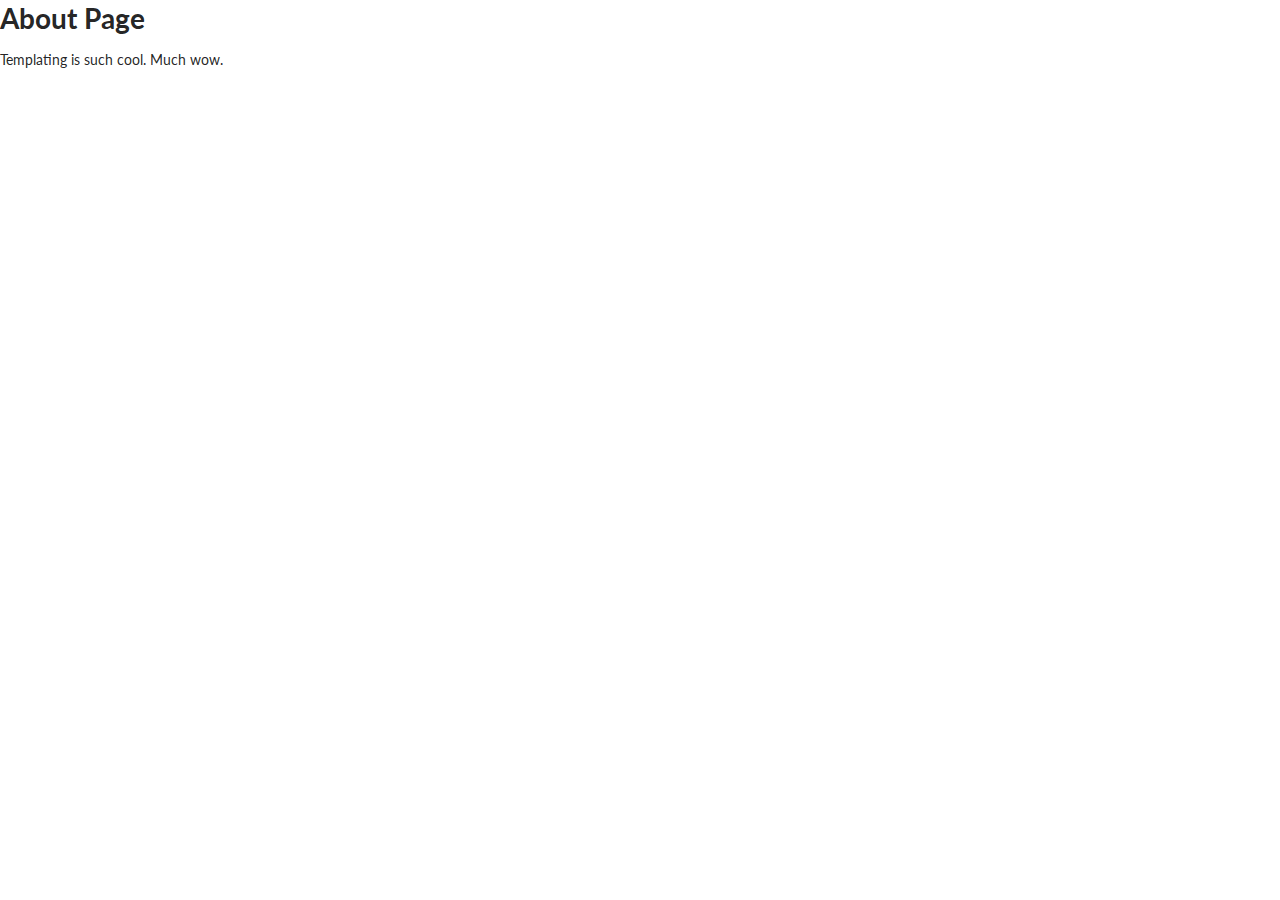
<file: about.html>
<!DOCTYPE html>
<html lang="en">
<head>

	<!-- Meta Information -->
		<!-- Language -->
	<meta charset="UTF-8">
	
	<!-- RWD -->
	<meta name="viewport" content="width=device-width, initial-scale=1">
	
	<!-- Web App Features -->

    <!-- Allow web app to be run in full-screen mode. -->
    <meta name="apple-mobile-web-app-capable" content="yes">
    <meta name="mobile-web-app-capable" content="yes">

    <!-- Make the app title different than the page title. -->
    <meta name="apple-mobile-web-app-title" content="Semantic UI Starter">
    
    <!-- Configure the status bar. -->
    <meta name="apple-mobile-web-app-status-bar-style" content="black">
    
    <!-- Disable automatic phone number detection. -->
    <meta name="format-detection" content="telephone=no">



	<title>Web 3 Starter Starter</title>
	
	<!-- Compiled Stylesheet -->
	<link rel="stylesheet" href="css-min/styles.min.css">

	<!-- Favicons -->
	<link rel="apple-touch-icon" sizes="57x57" href="img/favicon/apple-touch-icon-57x57.png">
<link rel="apple-touch-icon" sizes="60x60" href="img/favicon/apple-touch-icon-60x60.png">
<link rel="apple-touch-icon" sizes="72x72" href="img/favicon/apple-touch-icon-72x72.png">
<link rel="apple-touch-icon" sizes="76x76" href="img/favicon/apple-touch-icon-76x76.png">
<link rel="apple-touch-icon" sizes="114x114" href="img/favicon/apple-touch-icon-114x114.png">
<link rel="apple-touch-icon" sizes="120x120" href="img/favicon/apple-touch-icon-120x120.png">
<link rel="apple-touch-icon" sizes="144x144" href="img/favicon/apple-touch-icon-144x144.png">
<link rel="apple-touch-icon" sizes="152x152" href="img/favicon/apple-touch-icon-152x152.png">
<link rel="apple-touch-icon" sizes="180x180" href="img/favicon/apple-touch-icon-180x180.png">
<link rel="icon" type="image/png" href="img/favicon/favicon-32x32.png" sizes="32x32">
<link rel="icon" type="image/png" href="img/favicon/android-chrome-192x192.png" sizes="192x192">
<link rel="icon" type="image/png" href="img/favicon/favicon-96x96.png" sizes="96x96">
<link rel="icon" type="image/png" href="img/favicon/favicon-16x16.png" sizes="16x16">
<link rel="manifest" href="img/favicon/manifest.json">
<link rel="mask-icon" href="img/favicon/safari-pinned-tab.svg" color="#5bbad5">
<link rel="shortcut icon" href="img/favicon/favicon.ico">
<meta name="msapplication-TileColor" content="#da532c">
<meta name="msapplication-TileImage" content="/img/favicon/mstile-144x144.png">
<meta name="msapplication-config" content="/img/favicon/browserconfig.xml">
<meta name="theme-color" content="#ffffff">
	<!-- Splash Screens -->
	<!-- STARTUP IMAGES -->

    <!-- iPad retina portrait startup image -->
    <link href="img/splash-screen/ipad-splash-screen.png"
          media="(device-width: 768px) and (device-height: 1024px)
                 and (-webkit-device-pixel-ratio: 2)
                 and (orientation: portrait)"
          rel="apple-touch-startup-image">

    <!-- iPad retina landscape startup image -->
    <link href="img/splash-screen/ipad-splash-screen.png"
          media="(device-width: 768px) and (device-height: 1024px)
                 and (-webkit-device-pixel-ratio: 2)
                 and (orientation: landscape)"
          rel="apple-touch-startup-image">

    <!-- iPad non-retina portrait startup image -->
    <link href="img/splash-screen/ipad-splash-screen.png"
          media="(device-width: 768px) and (device-height: 1024px)
                 and (-webkit-device-pixel-ratio: 1)
                 and (orientation: portrait)"
          rel="apple-touch-startup-image">

    <!-- iPad non-retina landscape startup image -->
    <link href="img/splash-screen/ipad-splash-screen.png"
          media="(device-width: 768px) and (device-height: 1024px)
                 and (-webkit-device-pixel-ratio: 1)
                 and (orientation: landscape)"
          rel="apple-touch-startup-image">

    <!-- iPhone 6 Plus portrait startup image -->
    <link href="img/splash-screen/iphone-splash-screen.png"
          media="(device-width: 414px) and (device-height: 736px)
                 and (-webkit-device-pixel-ratio: 3)
                 and (orientation: portrait)"
          rel="apple-touch-startup-image">

    <!-- iPhone 6 Plus landscape startup image -->
    <link href="img/splash-screen/iphone-splash-screen.png"
          media="(device-width: 414px) and (device-height: 736px)
                 and (-webkit-device-pixel-ratio: 3)
                 and (orientation: landscape)"
          rel="apple-touch-startup-image">

    <!-- iPhone 6 startup image -->
    <link href="img/splash-screen/iphone-splash-screen.png"
          media="(device-width: 375px) and (device-height: 667px)
                 and (-webkit-device-pixel-ratio: 2)"
          rel="apple-touch-startup-image">

    <!-- iPhone 5 startup image -->
    <link href="img/splash-screen/iphone-splash-screen.png"
          media="(device-width: 320px) and (device-height: 568px)
                 and (-webkit-device-pixel-ratio: 2)"
          rel="apple-touch-startup-image">

    <!-- iPhone < 5 retina startup image -->
    <link href="img/splash-screen/iphone-splash-screen.png"
          media="(device-width: 320px) and (device-height: 480px)
                 and (-webkit-device-pixel-ratio: 2)"
          rel="apple-touch-startup-image">

    <!-- iPhone < 5 non-retina startup image -->
    <link href="img/splash-screen/iphone-splash-screen.png"
          media="(device-width: 320px) and (device-height: 480px)
                 and (-webkit-device-pixel-ratio: 1)"
          rel="apple-touch-startup-image">

    <!-- HACKS -->

    <!-- Prevent text size change on orientation change. -->
    <style>
      html {
        -webkit-text-size-adjust: 100%;
      }
    </style>	

</head>
<body>
   
    <h1>About Page</h1>
   <p>Templating is such cool. Much wow.</p>
       
    	<script src="https://ajax.googleapis.com/ajax/libs/jquery/2.2.2/jquery.min.js"></script>
    <script>window.jQuery || document.write('<script src="js-min/jquery-2.2.2-min.js"><\/script>')</script>
	<script src="js-min/scripts.min.js"></script>    
</body>
</html>
</file>
